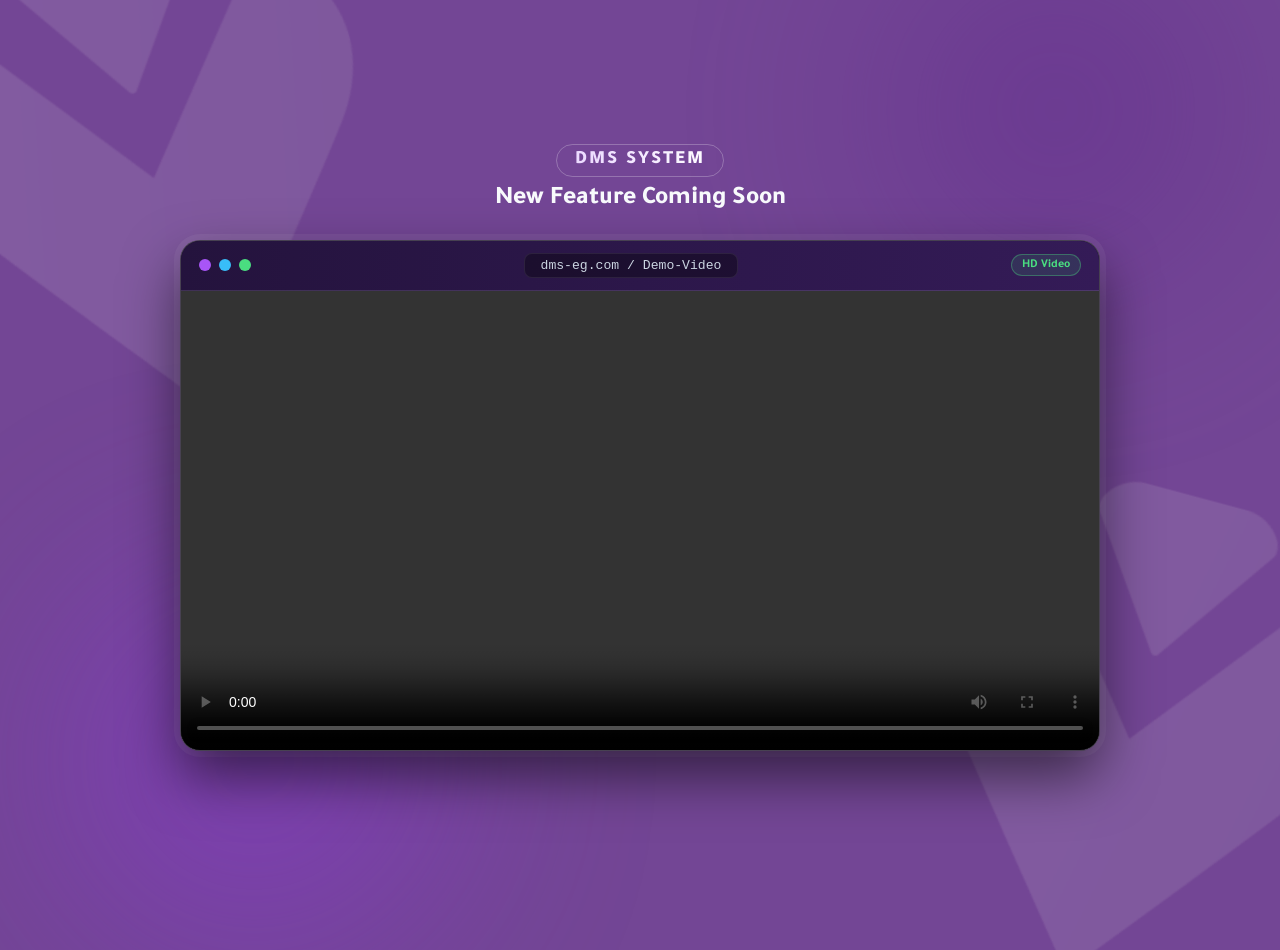
<file: index.html>
<!DOCTYPE html>
<html lang="ar" dir="rtl">
<head>
    <meta charset="UTF-8">
    <meta name="viewport" content="width=device-width, initial-scale=1.0">
    <title>New Feature Coming Soon</title>
    <link rel="stylesheet" href="style.css">
    <link rel="icon" type="image/png" href="logo.png">
</head>
<body>

    <div class="background-decor shadow-1"></div>
    <div class="background-decor shadow-2"></div>

    <div class="main-container">
        <div class="logo-box">
            <span class="logo-text">DMS SYSTEM</span>
        </div>
        <h1 class="main-title">New Feature Coming Soon</h1>

        <div class="system-window">
            <div class="window-header">
                <div class="window-controls">
                    <span class="window-dot dot-1"></span>
                    <span class="window-dot dot-2"></span>
                    <span class="window-dot dot-3"></span>
                </div>
                <div class="window-address-bar">dms-eg.com / Demo-Video</div>
                <span class="window-badge">HD Video</span>
            </div>

            <div class="window-content">
                <video controls playsinline preload="metadata">
                    <source src="WhatsApp Video 2026-11-12 at 17.02.09.mp4" type="video/mp4">
                    متصفحك لا يدعم تشغيل الفيديو.
                </video>
            </div>
        </div>
    </div>

</body>
</html>
</file>
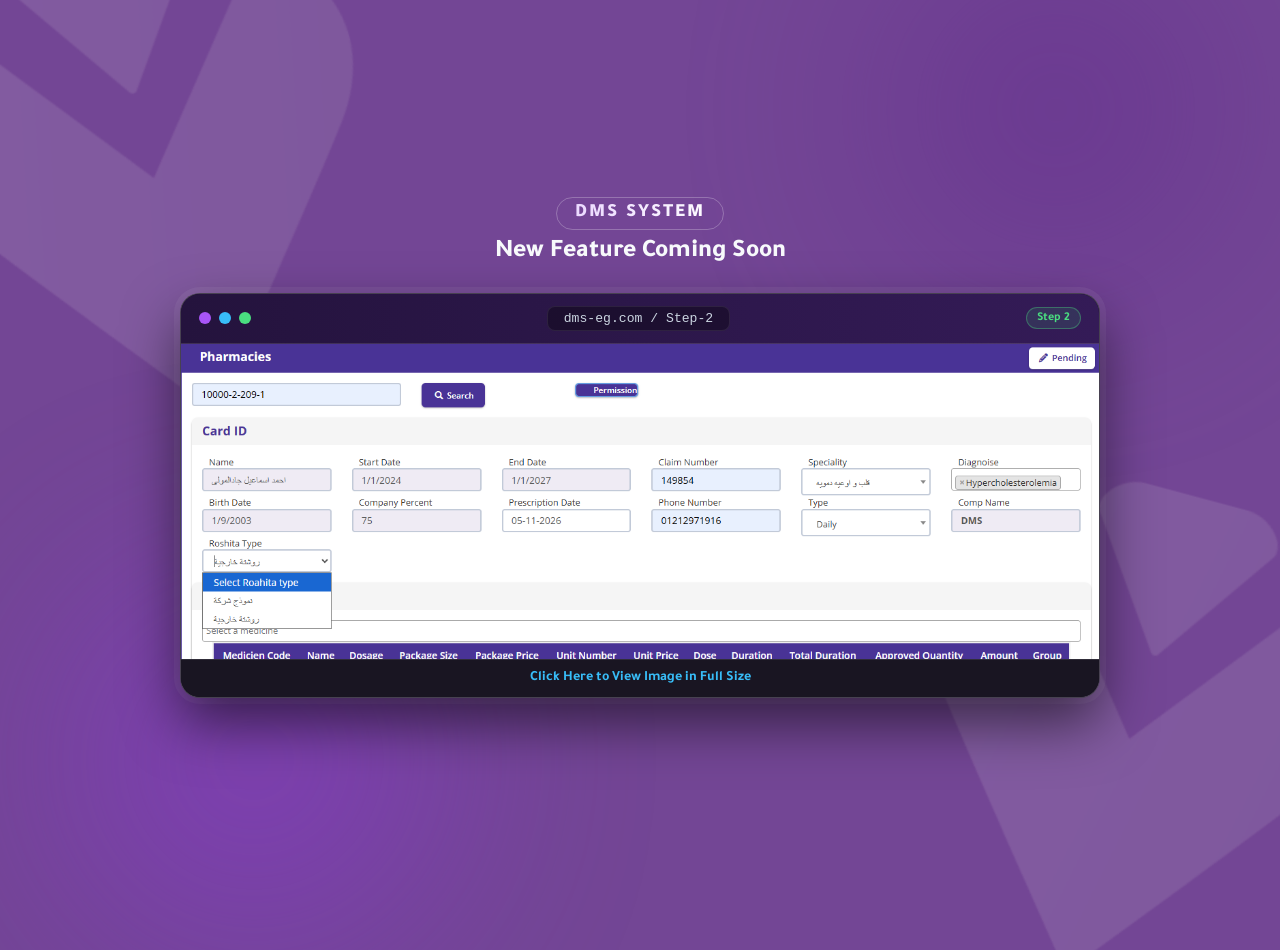
<file: index1.html>
<!DOCTYPE html>
<html lang="ar" dir="rtl">
<head>
    <meta charset="UTF-8">
    <meta name="viewport" content="width=device-width, initial-scale=1.0">
    <title>New Feature Coming Soon</title>
    <link rel="stylesheet" href="style.css">
    <link rel="icon" type="image/png" href="logo.png">
</head>
<body>

    <div class="background-decor shadow-1"></div>
    <div class="background-decor shadow-2"></div>

    <div class="main-container">
        <div class="logo-box">
            <span class="logo-text">DMS SYSTEM</span>
        </div>
        <h1 class="main-title">New Feature Coming Soon</h1>

        <div class="system-window">
            <div class="window-header">
                <div class="window-controls">
                    <span class="window-dot dot-1"></span>
                    <span class="window-dot dot-2"></span>
                    <span class="window-dot dot-3"></span>
                </div>
                <div class="window-address-bar">dms-eg.com / Step-2</div>
                <span class="window-badge">Step 2</span>
            </div>

            <div class="window-content">
                <a href="Screenshot 2026-11-12 152910.png" target="_blank" class="image-preview-link" title="اضغط لفتح الصورة بالحجم الكامل">
                    <img src="Screenshot 2026-11-12 152910.png" alt="الخطوة الثانية">
                    <div class="window-footer-bar">Click Here to View Image in Full Size</div>
                </a>
            </div>
        </div>
    </div>

</body>
</html>
</file>
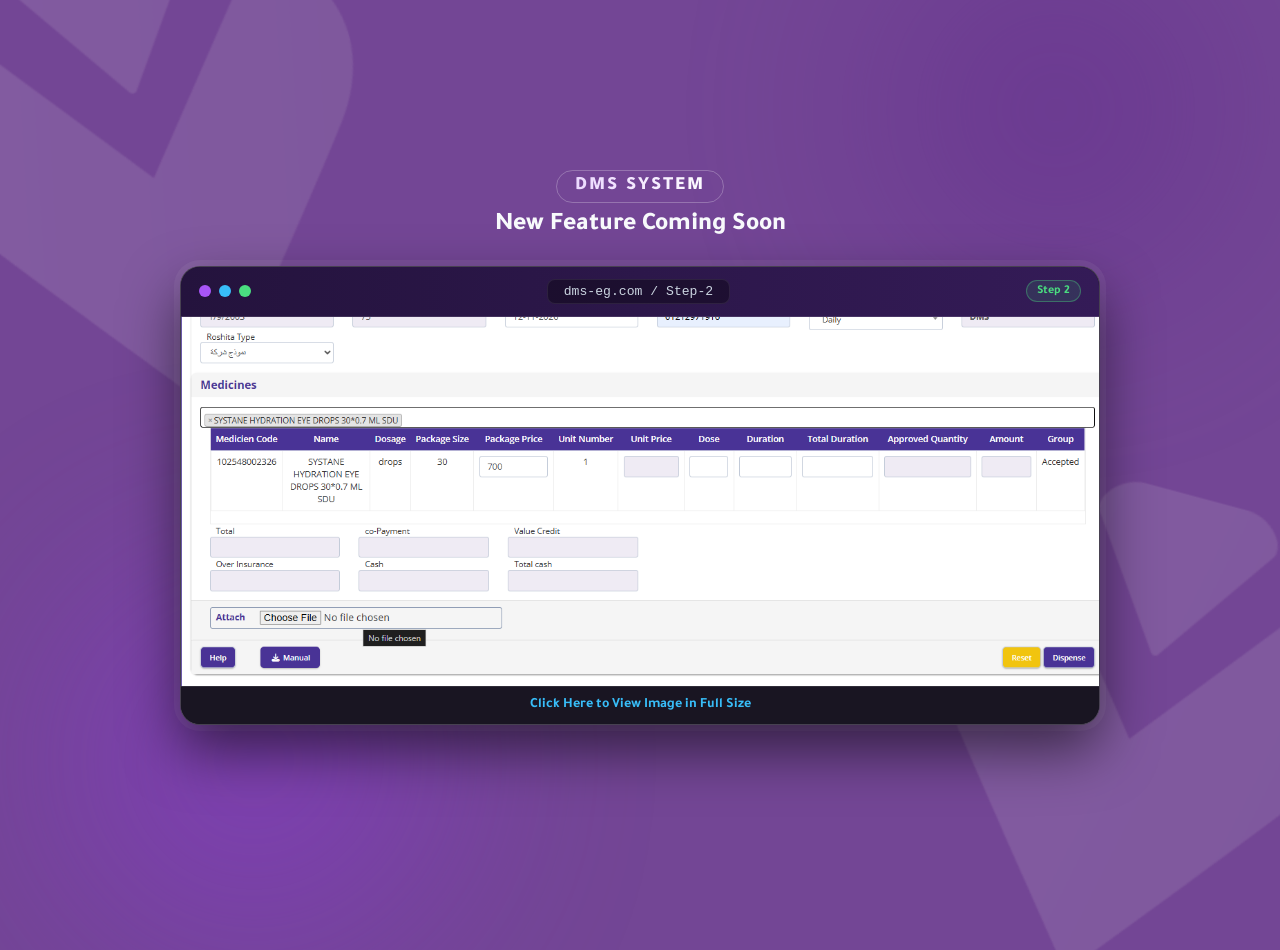
<file: index2.html>
<!DOCTYPE html>
<html lang="ar" dir="rtl">
<head>
    <meta charset="UTF-8">
    <meta name="viewport" content="width=device-width, initial-scale=1.0">
    <title>New Feature Coming Soon</title>
    <link rel="stylesheet" href="style.css">
    <link rel="icon" type="image/png" href="logo.png">
</head>
<body>

    <div class="background-decor shadow-1"></div>
    <div class="background-decor shadow-2"></div>

    <div class="main-container">
        <div class="logo-box">
            <span class="logo-text">DMS SYSTEM</span>
        </div>
        <h1 class="main-title">New Feature Coming Soon</h1>

        <div class="system-window">
            <div class="window-header">
                <div class="window-controls">
                    <span class="window-dot dot-1"></span>
                    <span class="window-dot dot-2"></span>
                    <span class="window-dot dot-3"></span>
                </div>
                <div class="window-address-bar">dms-eg.com / Step-2</div>
                <span class="window-badge">Step 2</span>
            </div>

            <div class="window-content">
                <a href="Screenshot 2026-11-12 155854.png" target="_blank" class="image-preview-link" title="اضغط لفتح الصورة بالحجم الكامل">
                    <img src="Screenshot 2026-11-12 155854.png" alt="الخطوة الثانية">
                    <div class="window-footer-bar">Click Here to View Image in Full Size</div>
                </a>
            </div>
        </div>
    </div>

</body>
</html>
</file>
<file: style.css>
@import url('https://fonts.googleapis.com/css2?family=Tajawal:wght@500;700;900&display=swap');

* {
    box-sizing: border-box;
    margin: 0;
    padding: 0;
}

body {
    font-family: 'Tajawal', sans-serif;
    min-height: 100vh;
    min-height: 100dvh;
    background-color: #734695;
    color: #ffffff;
    display: flex;
    justify-content: center;
    align-items: center;
    padding: 25px 15px;
    position: relative;
    overflow-x: hidden;
}

/* اللوجو الشفاف في الخلفية */
body::before,
body::after {
    content: '';
    position: fixed;
    width: clamp(280px, 40vw, 500px);
    height: clamp(280px, 40vw, 500px);
    background-image: url('logo.png');
    background-repeat: no-repeat;
    background-position: center;
    background-size: contain;
    opacity: 0.12;
    z-index: 0;
    pointer-events: none;
}

body::before {
    top: -80px;
    left: -100px;
    transform: rotate(-15deg);
}

body::after {
    bottom: -80px;
    right: -100px;
    transform: rotate(15deg);
}

.background-decor {
    position: absolute;
    border-radius: 50%;
    filter: blur(110px);
    z-index: 0;
    opacity: 0.35;
}

.shadow-1 {
    width: 320px;
    height: 320px;
    background: #581c87;
    top: -50px;
    right: 5%;
}

.shadow-2 {
    width: 380px;
    height: 380px;
    background: #9333ea;
    bottom: -50px;
    left: 5%;
}

.main-container {
    position: relative;
    z-index: 1;
    display: flex;
    flex-direction: column;
    align-items: center;
    width: 100%;
    max-width: 920px;
}

.logo-box {
    margin-bottom: 10px;
}

.logo-text {
    font-size: clamp(11pt, 2.5vw, 14pt);
    font-weight: 900;
    letter-spacing: 2px;
    background: linear-gradient(90deg, #e9d5ff, #ffffff);
    -webkit-background-clip: text;
    -webkit-text-fill-color: transparent;
    padding: 6px 18px;
    border: 1px solid rgba(255, 255, 255, 0.25);
    border-radius: 30px;
    background-color: rgba(255, 255, 255, 0.08);
}

.main-title {
    font-size: clamp(14pt, 3.5vw, 19pt);
    font-weight: 800;
    color: #f8fafc;
    margin-bottom: 22px;
    text-align: center;
    line-height: 1.4;
}

/* =========================================
   فريم نافذة السيستم الاحترافي (Desktop Window Frame)
   ========================================= */
.system-window {
    width: 100%;
    background: #130b20;
    border-radius: 20px;
    border: 1.5px solid rgba(255, 255, 255, 0.22);
    box-shadow: 
        0 25px 55px rgba(0, 0, 0, 0.55),
        0 0 0 6px rgba(255, 255, 255, 0.06);
    overflow: hidden;
    display: flex;
    flex-direction: column;
}

/* الشريط العلوي للنافذة */
.window-header {
    background: linear-gradient(90deg, #24133d 0%, #341b57 100%);
    padding: 12px 18px;
    display: flex;
    align-items: center;
    justify-content: space-between;
    border-bottom: 1px solid rgba(255, 255, 255, 0.12);
    direction: ltr;
}

.window-controls {
    display: flex;
    gap: 8px;
}

.window-dot {
    width: 12px;
    height: 12px;
    border-radius: 50%;
}

.dot-1 { background: #a855f7; }
.dot-2 { background: #38bdf8; }
.dot-3 { background: #4ade80; }

.window-address-bar {
    background: rgba(0, 0, 0, 0.35);
    color: #cbd5e1;
    font-size: 0.82rem;
    padding: 4px 16px;
    border-radius: 8px;
    border: 1px solid rgba(255, 255, 255, 0.08);
    font-family: monospace;
}

.window-badge {
    font-size: 0.75rem;
    font-weight: 700;
    color: #4ade80;
    background: rgba(74, 222, 128, 0.12);
    border: 1px solid rgba(74, 222, 128, 0.35);
    padding: 3px 10px;
    border-radius: 12px;
}

/* محتوى النافذة (فيديو أو صورة) */
.window-content {
    width: 100%;
    background: #0d0816;
    display: flex;
    flex-direction: column;
    align-items: center;
    justify-content: center;
}

.window-content video {
    width: 100%;
    max-height: 72vh;
    display: block;
    background: #000000;
}

/* تنسيق عرض الصورة داخل الفريم */
.image-preview-link {
    width: 100%;
    display: flex;
    flex-direction: column;
    text-decoration: none;
}

.image-preview-link img {
    width: 100%;
    max-height: 70vh;
    object-fit: contain;
    background: #ffffff;
    display: block;
    transition: transform 0.25s ease;
}

.image-preview-link:hover img {
    transform: scale(1.01);
}

.window-footer-bar {
    width: 100%;
    background: rgba(255, 255, 255, 0.05);
    border-top: 1px solid rgba(255, 255, 255, 0.1);
    padding: 10px 16px;
    text-align: center;
    color: #38bdf8;
    font-size: 0.88rem;
    font-weight: 700;
    transition: background 0.2s ease, color 0.2s ease;
}

.image-preview-link:hover .window-footer-bar {
    background: #2596be;
    color: #ffffff;
}

@media (max-width: 600px) {
    .window-address-bar {
        display: none;
    }
    .system-window {
        border-radius: 14px;
    }
}
</file>
